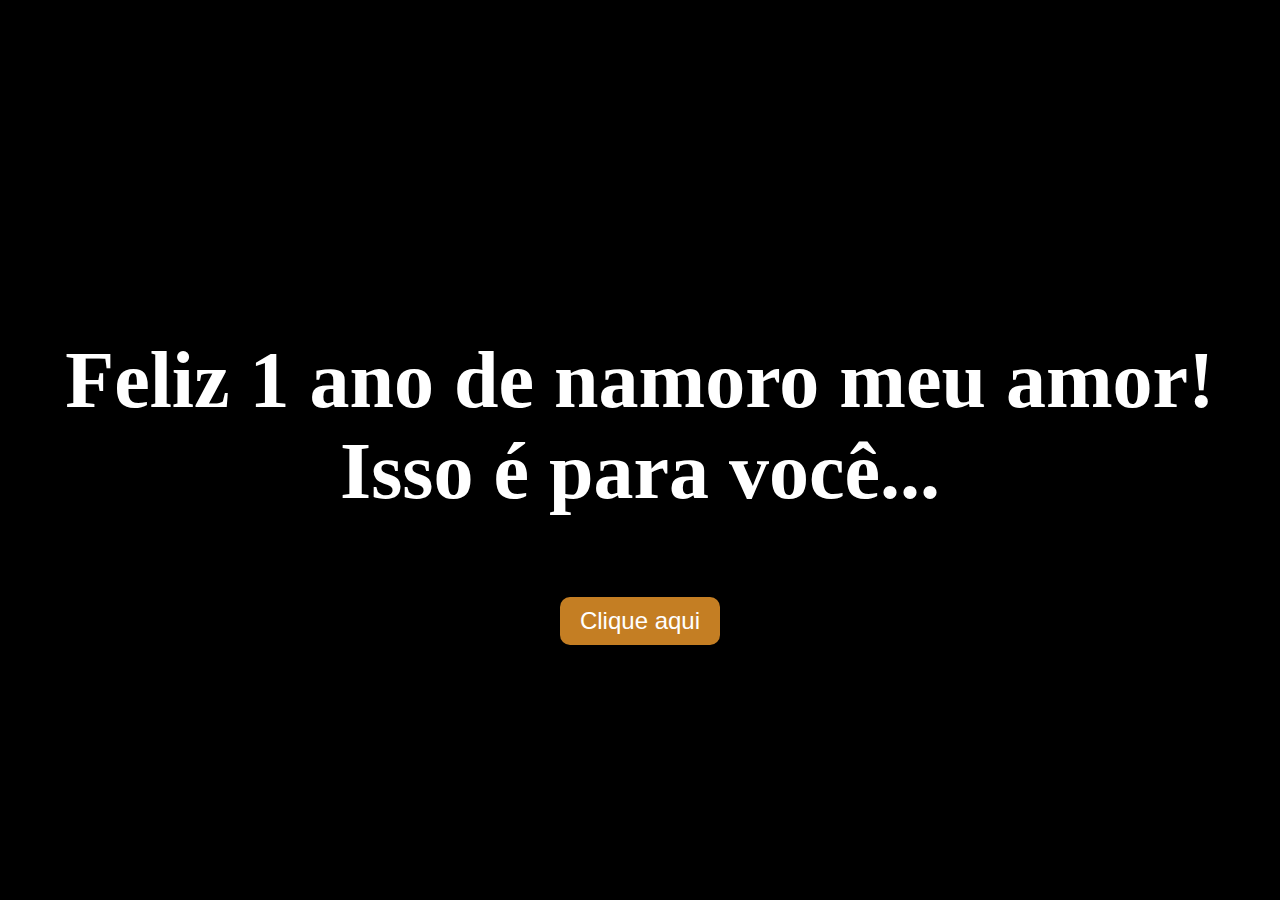
<file: index.html>
<!DOCTYPE html>
<html lang="en">
<head>
    <meta charset="UTF-8">
    <meta name="viewport" content="width=device-width, initial-scale=1.0">
    <title>Flowers</title>
    <link rel="stylesheet" href="css/inicio.css">
</head>
<body>
    <h3>Feliz 1 ano de namoro meu amor! <br>Isso é para você...</h3>
    <a href="flower.html"><button >Clique aqui</button></a>
</body>
</html>
</file>
<file: css/inicio.css>
body {
    background-color: black;
    display: flex;
    flex-direction: column;
    align-items: center;
    justify-content: center;
    height: 100vh;
    margin: 0;
    width: 100%;
}

h3 {
    color: white;
    font-size: 80px;
    text-align: center;
}

button {
    background-color: rgb(196, 126, 35);
    color: white;
    border: none;
    border-radius: 10px;
    padding: 10px 20px;
    font-size: 24px;
    cursor: pointer;
}
</file>
